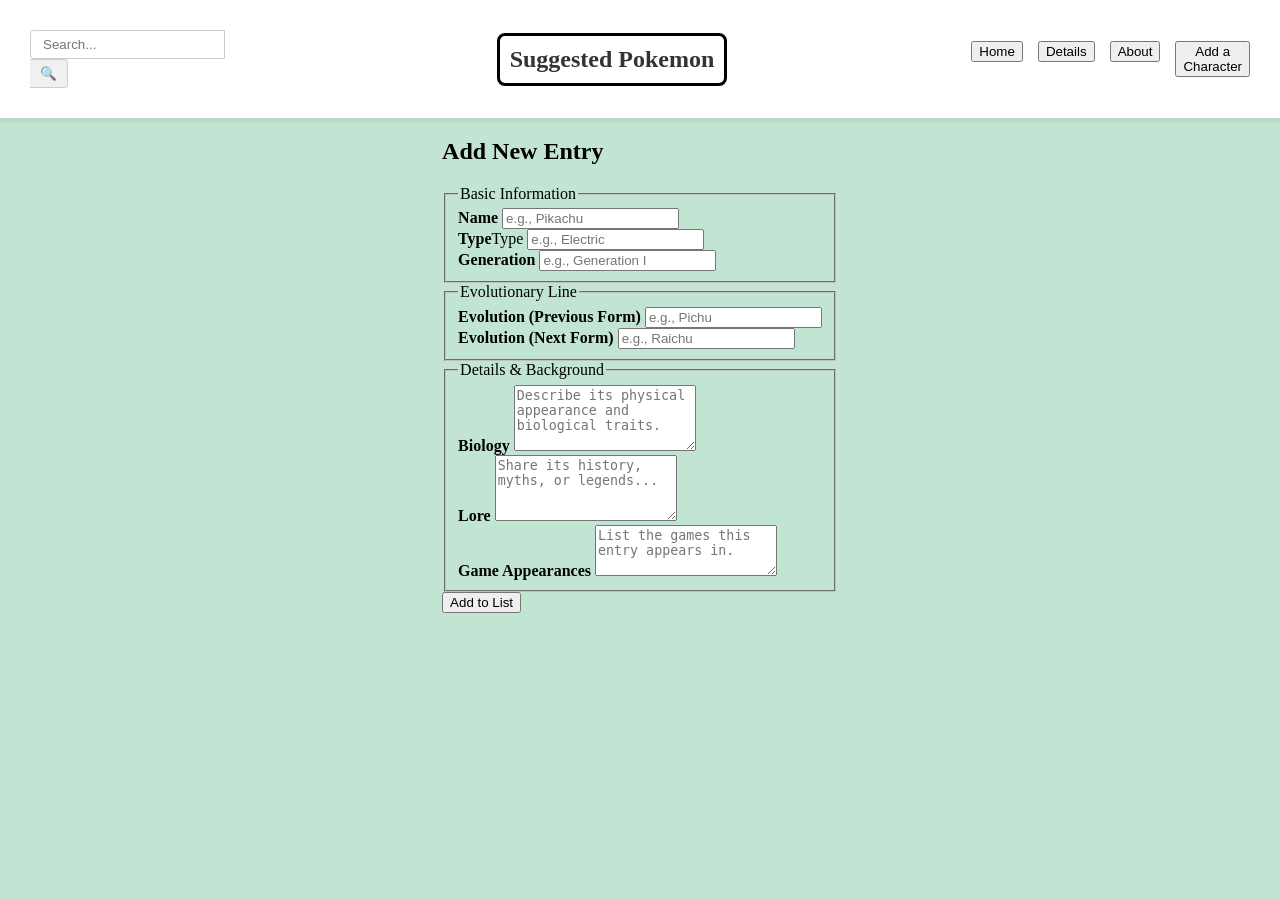
<file: new-character-form.html>
<!DOCTYPE html> 

<html> 

<!-- HEADER SECTION -->
<header class="site-header">
  <!-- Left: Search Bar -->
  <div class="header-left">
    <form class="search-form">
      <input type="text" placeholder="Search..." aria-label="Search">
      <button type="submit">🔍</button>
    </form>
  </div>

  <!-- Middle Header -->
  <div class="header-center">
    <a href="#" class="logo">Suggested Pokemon</a>
  </div>

    <div class="header-right">
    <nav class="nav-buttons">
    <a href="index.html"> <button type="button">Home</button></a>
    <a href="detail.html"> <button type="button">Details</button></a>
    <a href="about.html"> <button type="button">About</button></a>
    <a href="new-character-form.html"> <button type="button">Add a Character</button></a>
    </nav>
  </div>
</header>
<!-- END OF HEADER -->

<!-- BODY SECTION -->
  <body> 

    <form>
        <h2>Add New Entry</h2>

        <!-- Basic Info -->
        <fieldset>
            <legend>Basic Information</legend>
            
            <div class="form-group">
                <label for="name"><strong>Name</strong></label>
                <input type="text" id="name" name="name" required placeholder="e.g., Pikachu">
            </div>

            <div class="form-group">
                <label for="type"><strong>Type</strong>Type</strong></label>
                <input type="text" id="type" name="type" placeholder="e.g., Electric">
            </div>

            <div class="form-group">
                <label for="generation"><strong>Generation</strong></label>
                <input type="text" id="generation" name="generation" placeholder="e.g., Generation I">
            </div>
        </fieldset>

        <!-- Evolution Line -->
        <fieldset>
            <legend>Evolutionary Line</legend>

            <div class="form-group">
                <label for="evolves-from"><strong>Evolution (Previous Form)</strong></label>
                <input type="text" id="evolves-from" name="evolves_from" placeholder="e.g., Pichu">
            </div>

            <div class="form-group">
                <label for="evolution"><strong>Evolution (Next Form)</strong></label>
                <input type="text" id="evolution" name="evolution" placeholder="e.g., Raichu">
            </div>
        </fieldset>

        <!-- Descriptions & Lore -->
        <fieldset>
            <legend>Details & Background</legend>

            <div class="form-group">
                <label for="biology"><strong>Biology</strong></label>
                <textarea id="biology" name="biology" rows="4" placeholder="Describe its physical appearance and biological traits."></textarea>
            </div>

            <div class="form-group">
                <label for="lore"><strong>Lore</strong></label>
                <textarea id="lore" name="lore" rows="4" placeholder="Share its history, myths, or legends..."></textarea>
            </div>

            <div class="form-group">
                <label for="game-appearances"><strong>Game Appearances</strong></label>
                <textarea id="game-appearances" name="game_appearances" rows="3" placeholder="List the games this entry appears in."></textarea>
            </div>
        </fieldset>

        <button type="submit">Add to List</button>
    </form>

  </body>
<!-- END OF BODY -->

<style>

    body {
        background-color: #C2E5D3;
    }
</style>

<!-- LINK TO STYLESHEET -->
  <link rel="stylesheet" href="style.css">
</html>
</file>
<file: style.css>
/* HEADER SECTION */
.site-header {
  display: flex;
  justify-content: space-between; /* Spreads left, center, and right evenly */
  align-items: center;            /* Centers items vertically */
  padding: 30px 30px;
  background-color: #ffffff;
  box-shadow: 0 2px 5px rgba(0,0,0,0.1); /* Subtle bottom shadow */
  width: 100%;
  box-sizing: border-box; /* Ensures padding doesn't affect total width */
  gap: 20%;
}

.header-left, 
.header-right {
  flex: 1; 
  display: flex;
}

.header-center {
  display: flex;
  justify-content: center;
  background-color: white;
  border: 3px solid black; 
  padding: 10px; 
  text-align: center; 
  border-radius: 8px; 
}

.header-right {
  justify-content: flex-end; 
  
}

.logo {
  font-size: 24px;
  font-weight: bold;
  text-decoration: none;
  color: #333;
}

.search-form input {
  padding: 6px 12px;
  border: 1px solid #ccc;
  border-radius: 4px 0 0 4px;
  outline: none;
}

.search-form button {
  padding: 6px 10px;
  border: 1px solid #ccc;
  border-left: none;
  background-color: #f0f0f0;
  border-radius: 0 4px 4px 0;
  cursor: pointer;
}

.nav-buttons {
  display: flex;
  gap: 15px;
}

.nav-btn {
  text-decoration: none;
  color: #333;
  padding: 8px 16px;
  border-radius: 4px;
  transition: background-color 0.2s;
}

.nav-btn:hover {
  background-color: #f0f0f0;
}


/* BODY SECTION */
body {
    margin: 0;
    padding: 0;
    display: flex;
    flex-direction: column;  
    align-items: center;   
    width: 100%;
}

/* Starting statement */
.start-statement {
  margin-bottom: 20px;
}

/* Image grids */
.character-grid {
  display: grid;
  grid-template-columns: repeat(auto-fit, minmax(450px, 1fr));
  gap: 20px;
  padding: 20px;
}

/* Updated Card Layout */
.character-card {
  border: 1px solid #ccc;
  border-radius: 8px;
  padding: 16px;
  background-color: #fff;
  
  display: flex;         
  flex-direction: row;   
  gap: 16px;             
  align-items: center;   
}

/* Updated Image Styling */
.character-img {
  width: 150px;          
  height: 150px;         
  object-fit: cover;
  border-radius: 4px;
  flex-shrink: 0;        
}

/* New Text Container Wrapper */
.character-info {
  display: flex;
  flex-direction: column; 
  justify-content: center;
  height: 100%;
}

.character-title {
  font-size: 1.5rem;
  margin: 0 0 8px 0;
}

.character-desc {
  font-size: 1rem;
  color: #555;
  margin-bottom: 12px;
}

.view-details-btn {
  align-self: flex-start; 
  padding: 8px 16px;
  background-color: #007bff;
  color: white;
  border: none;
  border-radius: 4px;
  cursor: pointer;
}


/* DETAIL PAGE INFO */
.character-profile-layout {
    display: flex;
    gap: 24px;         
    padding: 20px;
    max-width: 1200px; 
    margin: 0 auto;   
}

/* Sets up the left column */
.quadrant-left {
    flex: 1;           
    min-width: 250px;  
    display: flex;
    flex-direction: column; 
    gap: 16px;         
}

/* Forces image into the box */
.quad-image img {
    width: 100%;
    height: auto;
    border-radius: 8px;
    object-fit: cover;
}

/* Styling for your quick details bucket */
.quad-quick-details {
    background-color: #f5f5f5;
    padding: 16px;
    border-radius: 8px;
}

/* Quadrant for the lore and biology */
.quadrant-right-lore {
    flex: 2;           /* To take up more space for the layout */
    background-color: #ffffff;
    padding: 24px;
    border-radius: 8px;
}

/*ABOUT PAGE*/

/* Statement of why I chose this */
.main-statement {
  width: 30%;
  background-color: white;
  border: 3px solid black; 
  padding: 20px; 
  text-align: center; 
  border-radius: 8px; 
  margin-bottom: 20px;
}

/* Sourcing the information */
.source-statement {
  width: 30%;
  background-color: white;
  border: 3px solid black; 
  padding: 20px; 
  text-align: center; 
  border-radius: 8px; 
  margin-bottom: 20px;
}

.about-image{
  width: 31.25%;
  background-color: white;
  border: 3px solid black; 
  padding: 1px; 
  text-align: center; 
  border-radius: 8px;
  margin-bottom: 20px;
}
</file>
